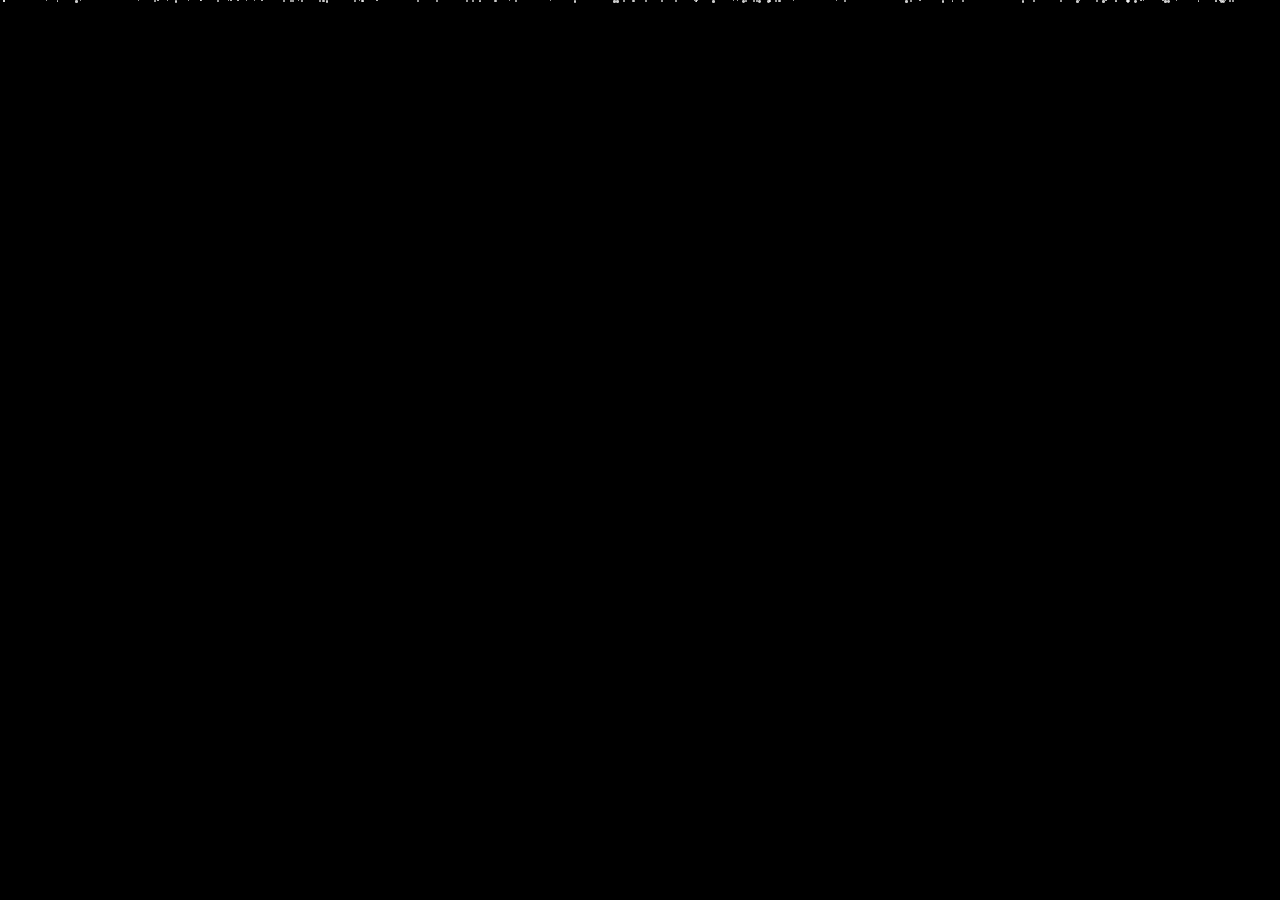
<file: index.html>
<!DOCTYPE html>
<html lang="es">
<head>
    <meta charset="UTF-8">
    <meta http-equiv="X-UA-Compatible" content="IE=edge">
    <meta name="viewport" content="width=device-width, initial-scale=1.0">
    <link rel="icon" href="img/flowers.png" type="image/x-icon">
    <title>Mensaje Especial</title>
    <style>
        * {
            margin: 0;
            padding: 0;
            box-sizing: border-box;
            font-family: 'Courier New', monospace;
        }
        
        body {
            background: #000;
            color: #fff;
            min-height: 100vh;
            overflow: hidden;
            display: flex;
            flex-direction: column;
            justify-content: center;
            align-items: center;
            position: relative;
        }
        
        /* Efecto de espacio con puntos blancos */
        .space {
            position: fixed;
            top: 0;
            left: 0;
            width: 100%;
            height: 100%;
            z-index: -1;
            overflow: hidden;
        }
        
        .particle {
            position: absolute;
            background-color: #fff;
            border-radius: 50%;
            animation: fall linear infinite;
            opacity: 0.8;
        }
        
        @keyframes fall {
            0% {
                transform: translateY(-10px);
                opacity: 0;
            }
            10% {
                opacity: 1;
            }
            90% {
                opacity: 0.8;
            }
            100% {
                transform: translateY(100vh);
                opacity: 0;
            }
        }
        
        .container {
            text-align: center;
            padding: 20px;
            max-width: 1000px;
            z-index: 10;
        }
        
        .title {
            font-size: 3.5rem;
            margin-bottom: 30px;
            color: yellow;
            text-shadow: 0 0 10px yellow, 0 0 20px yellow;
            opacity: 0;
            transform: translateY(50px);
            transition: opacity 2s, transform 2s;
            font-weight: 900;
            letter-spacing: 2px;
            text-transform: uppercase;
        }
        
        .title.visible {
            opacity: 1;
            transform: translateY(0);
        }
        
        .message {
            font-size: 2rem;
            margin: 30px 0;
            color: #fff;
            text-shadow: 0 0 10px #fff, 0 0 20px #fff;
            opacity: 0;
            transform: translateY(50px);
            transition: opacity 2s, transform 2s;
            font-weight: 700;
            letter-spacing: 1px;
            text-transform: uppercase;
        }
        
        .message.visible {
            opacity: 1;
            transform: translateY(0);
        }
        
        .message.red {
            color: yellow;
            text-shadow: 0 0 10px yellow, 0 0 20px yellow;
        }
        
        .button {
            margin-top: 50px;
            opacity: 0;
            transition: opacity 2s;
        }
        
        .button.visible {
            opacity: 1;
        }
        
        .btn {
            background: transparent;
            border: 2px solid #9900ff;
            padding: 15px 40px;
            font-size: 1.5rem;
            color: #9500ff;
            border-radius: 5px;
            cursor: pointer;
            box-shadow: 0 0 15px rgba(255, 0, 0, 0.7);
            transition: all 0.3s;
            text-decoration: none;
            display: inline-block;
            font-weight: 700;
            text-transform: uppercase;
            letter-spacing: 2px;
        }
        
        .btn:hover {
            background: rgba(255, 0, 0, 0.2);
            box-shadow: 0 0 25px rgba(255, 0, 0, 0.9);
            transform: scale(1.05);
        }
        
        .hacker-effect {
            position: relative;
            overflow: hidden;
        }
        
        .hacker-effect::after {
            content: "";
            position: absolute;
            top: 0;
            right: 0;
            width: 5px;
            height: 100%;
            background-color: #a6c91a;
            animation: blink 0.8s infinite;
        }
        
        @keyframes blink {
            0%, 100% { opacity: 0; }
            50% { opacity: 1; }
        }
        
        @media (max-width: 768px) {
            .title {
                font-size: 2.5rem;
            }
            
            .message {
                font-size: 1.5rem;
            }
            
            .btn {
                padding: 12px 30px;
                font-size: 1.2rem;
            }
        }
    </style>
</head>
<body>
    <div class="space" id="space"></div>
    
    <div class="container">
        <h1 class="title hacker-effect" id="title">FELIZ DÍA DE LAS FLORES AMARILLAS</h1>
        <p class="message red" id="message1">💖🌻AMORCITO MÍO🌻💖</p>
        <p class="message" id="message2">TENGO UN REGALO ESPECIAL PARA TI</p>
        
        <div class="button" id="button">
            <button class="btn" onclick="location.href='index1.html'">
                VER TU REGALO
            </button>
        </div>
    </div>

    <script>
        // Crear efecto de espacio con partículas
        function createSpace() {
            const space = document.getElementById('space');
            
            // Crear partículas
            for (let i = 0; i < 100; i++) {
                createParticle(space);
            }
            
            // Continuar creando partículas
            setInterval(() => {
                createParticle(space);
            }, 200);
        }
        
        function createParticle(container) {
            const particle = document.createElement('div');
            particle.classList.add('particle');
            
            // Tamaño aleatorio entre 1 y 3px
            const size = Math.random() * 2 + 1;
            particle.style.width = size + 'px';
            particle.style.height = size + 'px';
            
            // Posición aleatoria en X
            particle.style.left = Math.random() * 100 + '%';
            
            // Duración aleatoria entre 5 y 15 segundos
            const duration = Math.random() * 10 + 5;
            particle.style.animationDuration = duration + 's';
            
            // Retraso aleatorio
            particle.style.animationDelay = Math.random() * 5 + 's';
            
            container.appendChild(particle);
            
            // Eliminar la partícula después de que termine la animación
            setTimeout(() => {
                if (particle.parentNode) {
                    particle.remove();
                }
            }, duration * 1000 + 1000);
        }
        
        // Mostrar elementos secuencialmente
        function showElements() {
            const title = document.getElementById('title');
            const message1 = document.getElementById('message1');
            const message2 = document.getElementById('message2');
            const button = document.getElementById('button');
            
            setTimeout(() => {
                title.classList.add('visible');
            }, 1000);
            
            setTimeout(() => {
                message1.classList.add('visible');
            }, 3000);
            
            setTimeout(() => {
                message2.classList.add('visible');
            }, 6000);
            
            setTimeout(() => {
                button.classList.add('visible');
            }, 9000);
        }
        
        // Inicializar
        window.onload = function() {
            createSpace();
            showElements();
        };
    </script>
</body>
</html>
</file>
